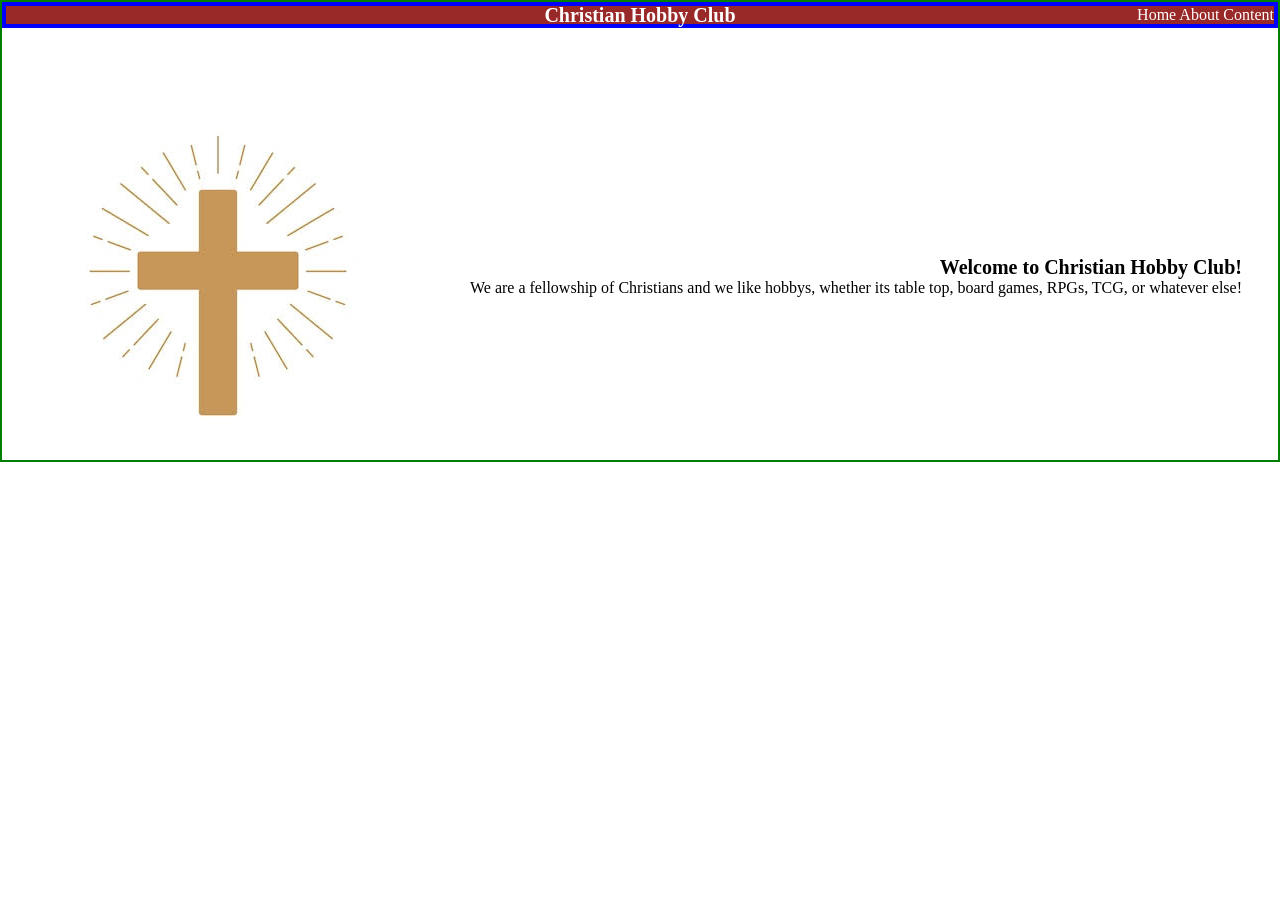
<file: index.html>
<!DOCTYPE html>
<html lang="en">
<head>
    <meta charset="UTF-8">
    <meta name="viewport" content="width=device-width, initial-scale=1.0">
    <title>Document</title>
    <link rel="stylesheet" href="styles.css">
</head>
<body>
    <div class="container">
        <div class="menu">
            <h1 class="menu-title">
                Christian Hobby Club
            </h1>
            <nav>
                <a href="index.html">Home</a>
                <a href="about.html">About</a>
                <a href="content.html">Content</a>
            </nav>
        </div>
        <div class="contents">
            <img src="cross.png">
            <div class="intro-text">
                <h1>Welcome to Christian Hobby Club!</h1>
                <p>We are a fellowship of Christians and we like hobbys, whether its table top, board games, RPGs, TCG, or whatever else!</p>
            </div>
        </div>
    </div>
</body>
</html>
</file>
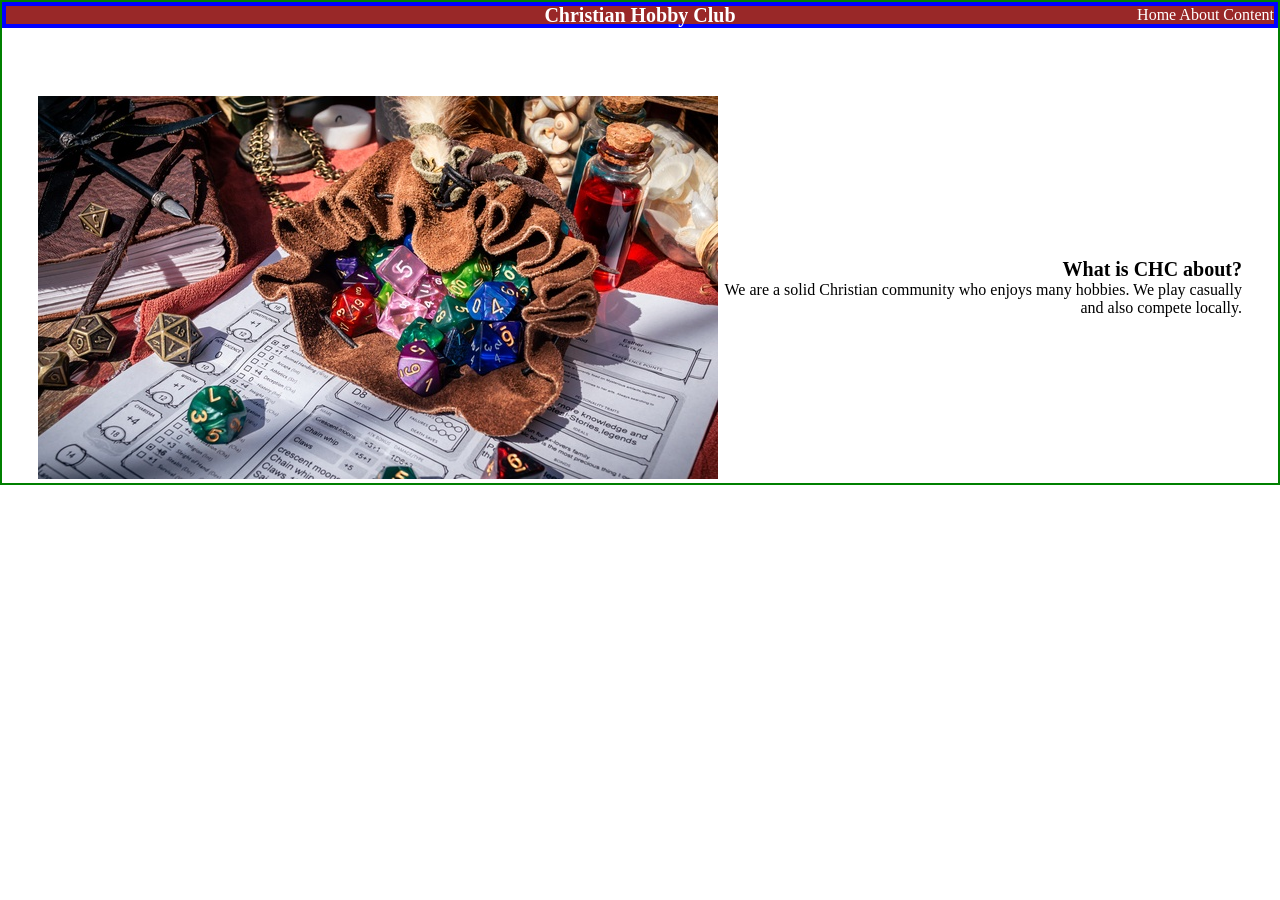
<file: about.html>
<!DOCTYPE html>
<html lang="en">
<head>
    <meta charset="UTF-8">
    <meta name="viewport" content="width=device-width, initial-scale=1.0">
    <title>Document</title>
    <link rel="stylesheet" href="styles.css">
</head>
<body>
    <div class="container">
        <div class="menu">
            <h1 class="menu-title">
                Christian Hobby Club
            </h1>
            <nav>
                <a href="index.html">Home</a>
                <a href="about.html">About</a>
                <a href="content.html">Content</a>
            </nav>
        </div>
        <div class="contents">
            <img src="dice.png">
            <div class="intro-text">
                <h1>What is CHC about?</h1>
                <p>We are a solid Christian community who enjoys many hobbies.  We play casually and also compete locally.</p>
            </div>
        </div>
    </div>
</body>
</html>
</file>
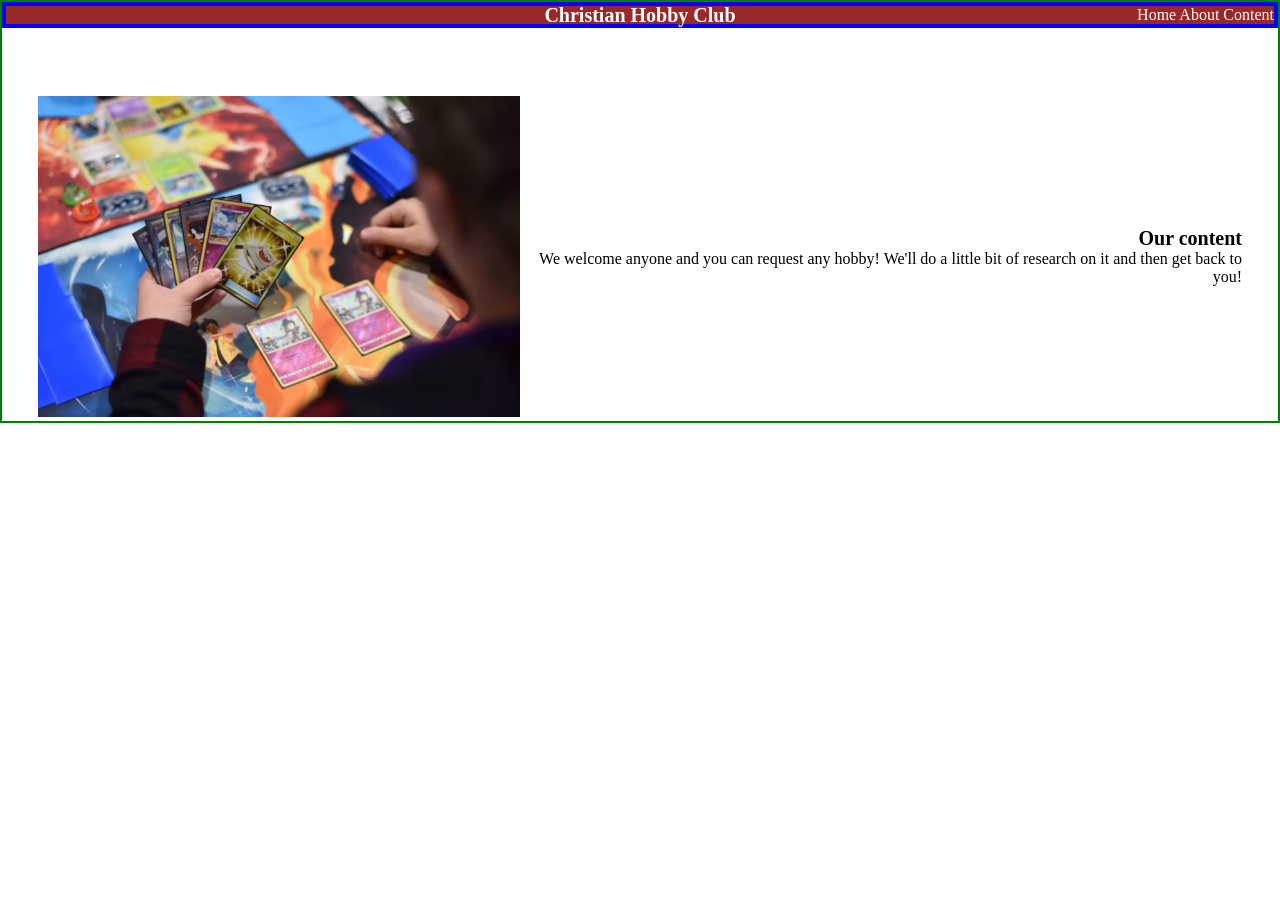
<file: content.html>
<!DOCTYPE html>
<html lang="en">
<head>
    <meta charset="UTF-8">
    <meta name="viewport" content="width=device-width, initial-scale=1.0">
    <title>Document</title>
    <link rel="stylesheet" href="styles.css">
</head>
<body>
    <div class="container">
        <div class="menu">
            <h1 class="menu-title">
                Christian Hobby Club
            </h1>
            <nav>
                <a href="index.html">Home</a>
                <a href="about.html">About</a>
                <a href="content.html">Content</a>
            </nav>
        </div>
        <div class="contents">
            <img src="image.png" width="40%">
            <div class="intro-text">
                <h1>Our content</h1>
                <p>We welcome anyone and you can request any hobby!  We'll do a little bit of research on it and then get back to you!</p>
            </div>
        </div>
    </div>
</body>
</html>
</file>
<file: styles.css>
*{
    margin: 0;
    padding: 0;
}
h1{
    font-size: 20px;
}
.menu{
    border: 4px solid blue;
    background-color: #992828;
    color: white;
    display: flex;
    flex-direction: row;
    justify-content: flex-end;
    align-items: center;
}
.menu-title{
    position: absolute;
    left: 50%;
    transform: translate(-50%);
}
.contents{
    border: 4px solid white;
    display: flex;
    flex-direction: row;
    align-items: center;
    justify-content: space-between;
    padding-right: 32px;
    margin-top: 64px;
    padding-left: 32px;
    animation: content-enter 400ms ease-out;
}
.container{
    border: 2px solid green;
}
.intro-text{
    text-align: right;
}
.menu a{
    color: white;
    text-decoration: none;
    transition: color 0.3s ease;
}
.menu a:hover{
    color: #ffa2a2
}
.menu a:active{
    color: red;
}
@keyframes content-enter{
    from{
        opacity: 0;
        transform: translateY(300px);
    }

    to{
        opacity: 1;
        transform: translateY(0px);
    }
}
</file>
